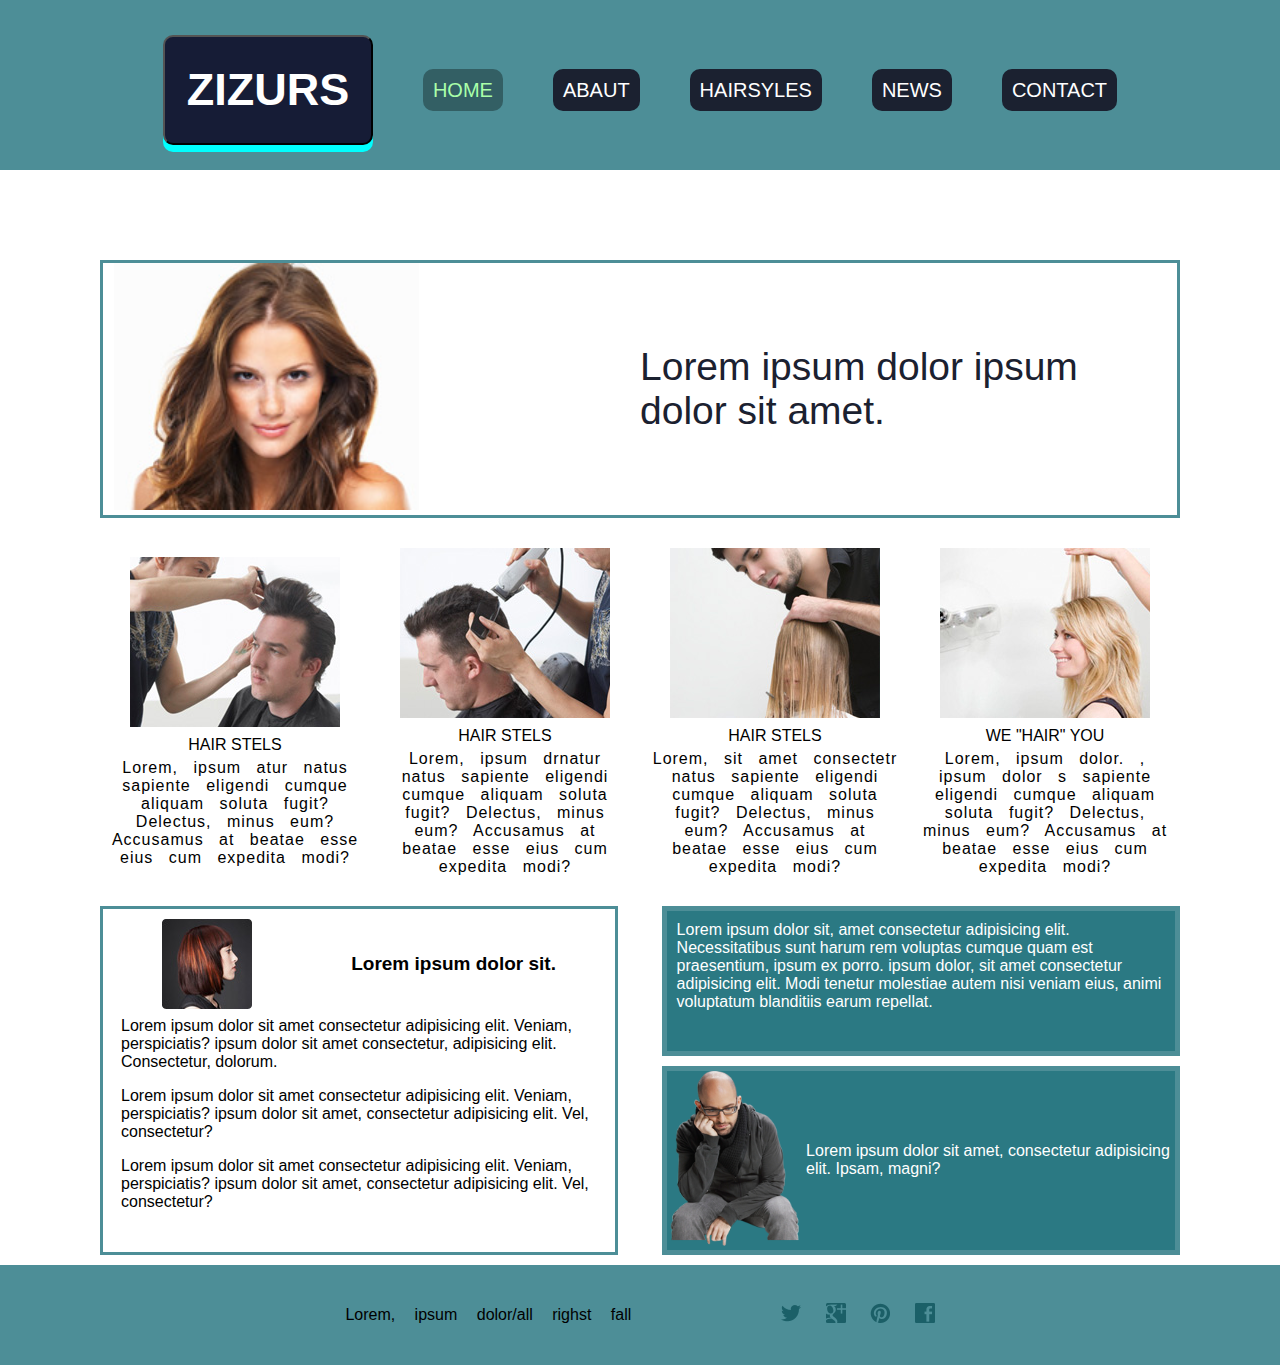
<file: index.html>
<!DOCTYPE html>
<html lang="en">
<head>
    <meta charset="UTF-8">
    <meta http-equiv="X-UA-Compatible" content="IE=edge">
    <meta name="viewport" content="width=device-width, initial-scale=1.0">
    <title>HOME</title>
    <link rel="stylesheet" href="style.css">
</head>
<body>
    <div class="box container">
        <div class="box_a">
            <div class="box__clas">
                <button class="box_a_a">ZIZURS</button>
            </div>
            <div class="hal">
                <ul class="box__a">
                
                
                    <li class="li"><a class="li le le1"  href="#">HOME</a></li>
                    <li class="li"><a class="li le"  href="about.html">ABAUT</a></li>
                    <li class="li"><a class="li le"  href="inbox.html">HAIRSYLES</a></li>
                    <li class="li"><a class="li le"  href="news.html">NEWS</a></li>
                    <li class="li"><a class="li le"  href="contact.html">CONTACT</a></li>
            </ul>
            </div> 
        </div>
        
    </div>
    <div class="box_b container">
        <div class="box_b_a styl">
            <div class="box_b_img">
                <img class="im" src="images/hairstyle11.jpg" alt="">
            </div>
            <div class="box_b_text">
                Lorem ipsum dolor ipsum dolor sit amet.
            </div>
        </div>
        <div class="bax">
            <div class="baxs">
                <div>
                    <img src="images/hairstyle1.jpg" alt="">
                </div>
                <div  class="stel">HAIR STELS</div>
                <div class="stelno">Lorem, ipsum atur natus sapiente eligendi cumque aliquam soluta fugit? Delectus, minus eum? Accusamus at beatae esse eius cum expedita modi?</div>
            </div>
            <div class="baxs">
                <div>
                    <img src="images/hairstyle2.jpg" alt="">
                </div>
                <div  class="stel">HAIR STELS</div>
                <div class="stelno">Lorem, ipsum drnatur natus sapiente eligendi cumque aliquam soluta fugit? Delectus, minus eum? Accusamus at beatae esse eius cum expedita modi?</div>
            </div>
            <div class="baxs">
                <div>
                    <img src="images/hairstyle3.jpg" alt="">
                </div>
                <div  class="stel">HAIR STELS</div>
                <div class="stelno">Lorem,  sit amet consectetr natus sapiente eligendi cumque aliquam soluta fugit? Delectus, minus eum? Accusamus at beatae esse eius cum expedita modi?</div>
            </div>
            <div class="baxs">
                <div>
                    <img class="re" src="images/hairstyle4.jpg" alt="">
                 
                </div>
                <div  class="stel">WE "HAIR" YOU</div>
                <div class="stelno">Lorem, ipsum dolor. , ipsum dolor s sapiente eligendi cumque aliquam soluta fugit? Delectus, minus eum? Accusamus at beatae esse eius cum expedita modi?</div>
            </div>
        </div>
        <div class="borbos">
            <div class="bor">
                <div class="bor_a">
                    <img src="images/featured.jpg" alt="">
                    <h2 class="bor_text">Lorem ipsum dolor sit.</h2>
                </div>            
                <div class="bor_title">Lorem ipsum dolor sit amet consectetur adipisicing elit. Veniam, perspiciatis? ipsum dolor sit amet consectetur, adipisicing elit. Consectetur, dolorum.</div>               
                <div class="bor_title">Lorem ipsum dolor sit amet consectetur adipisicing elit. Veniam, perspiciatis? ipsum dolor sit amet, consectetur adipisicing elit. Vel, consectetur?</div>               
                <div class="bor_title">Lorem ipsum dolor sit amet consectetur adipisicing elit. Veniam, perspiciatis? ipsum dolor sit amet, consectetur adipisicing elit. Vel, consectetur?</div>                   
            </div>
            <div class="bor_b_c">
                    <div class="bor_b">Lorem ipsum dolor sit, amet consectetur adipisicing elit. Necessitatibus sunt harum rem voluptas cumque quam est praesentium, ipsum ex porro. ipsum dolor, sit amet consectetur adipisicing elit. Modi tenetur molestiae autem nisi veniam eius, animi voluptatum blanditiis earum repellat.</div>
                <div class="bor_c">
                    <div>
                        <img src="images/skinhead.png" alt="">
                    </div>
                    <div>Lorem ipsum dolor sit amet, consectetur adipisicing elit. Ipsam, magni?</div>
                </div>
            </div>
        </div>
    </div>
    <div class="container box v sad">
        <div class="ox">Lorem, ipsum dolor/all righst fall 


        </div>
        <div class="oxes">
            <img class="img12" src="images/icons/icon-twitter2.png" alt="">
            <img class="img1" src="images/icons/googleplus.png" alt="">
            <img class="img1" src="images/icons/pinterest.png" alt="">
            <img class="img1" src="images/icons/icon-facebook.png" alt="">
        </div>
    </div>
</body>
</html>
</file>
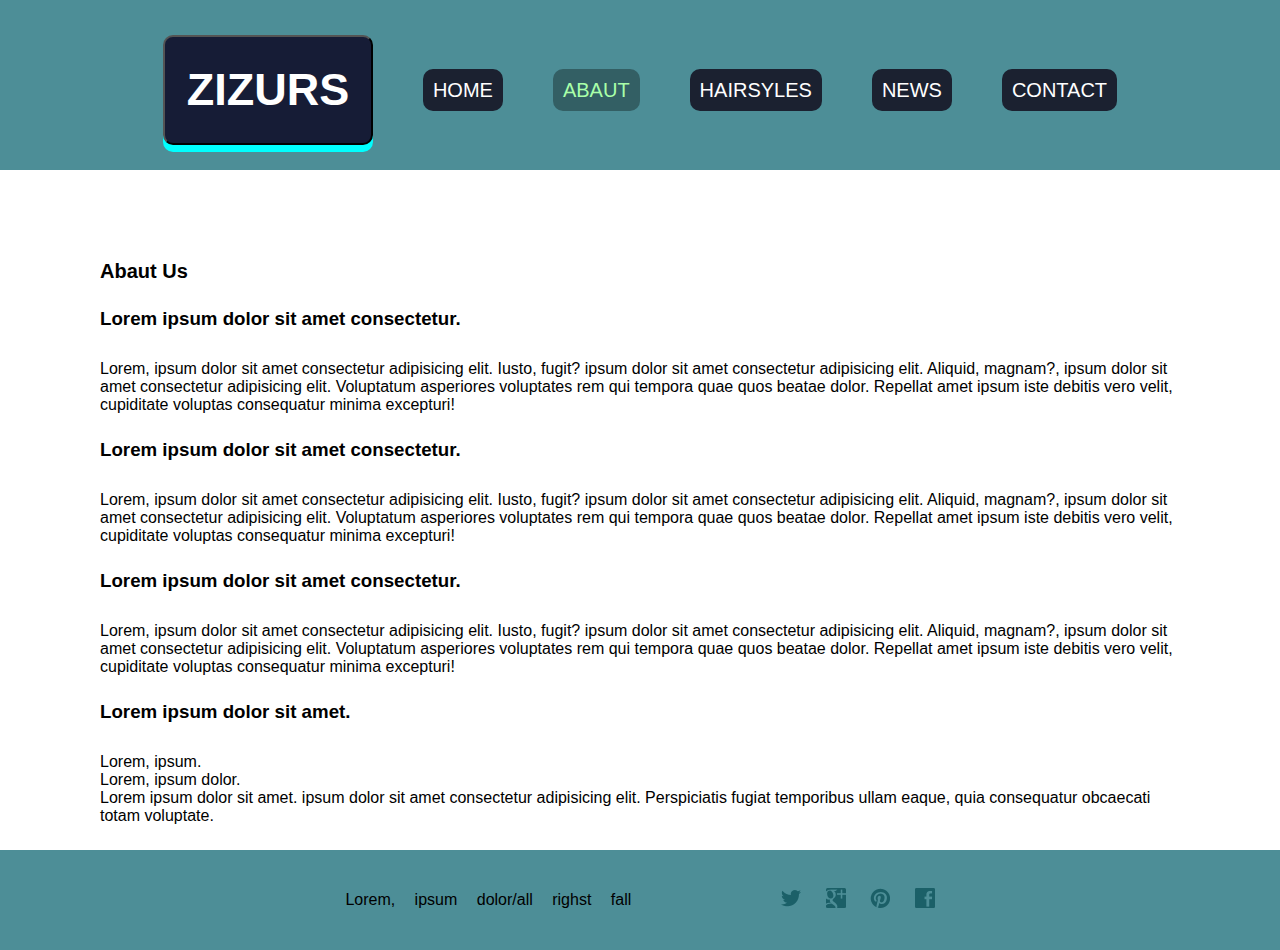
<file: about.html>
<!DOCTYPE html>
<html lang="en">
<head>
    <meta charset="UTF-8">
    <meta http-equiv="X-UA-Compatible" content="IE=edge">
    <meta name="viewport" content="width=device-width, initial-scale=1.0">
    <title>ABAUT</title>
    <link rel="stylesheet" href="style.css">
</head>
<body>
    <div class="box container">
        <div class="box_a">
            <div class="box__clas">
                <button class="box_a_a">ZIZURS</button>
            </div>
            <div class="hal">
                <ul class="box__a">
                
                
                    <li class="li"><a class="li le"  href="index.html">HOME</a></li>
                    <li class="li"><a class="li le le1"  href="#">ABAUT</a></li>
                    <li class="li"><a class="li le"  href="inbox.html">HAIRSYLES</a></li>
                    <li class="li"><a class="li le"  href="news.html">NEWS</a></li>
                    <li class="li"><a class="li le"  href="contact.html">CONTACT</a></li>
            </ul>
            </div> 
        </div>
        
    </div>
    <div class="box_b container box__b">
        <h2 class=" styl">Abaut Us</h2>
        <h3 class="h3">Lorem ipsum dolor sit amet consectetur.</h3>
        <p>Lorem, ipsum dolor sit amet consectetur adipisicing elit. Iusto, fugit? ipsum dolor sit amet consectetur adipisicing elit. Aliquid, magnam?, ipsum dolor sit amet consectetur adipisicing elit. Voluptatum asperiores voluptates rem qui tempora quae quos beatae dolor. Repellat amet ipsum iste debitis vero velit, cupiditate voluptas consequatur minima excepturi!</p>
        <h3 class="h3">Lorem ipsum dolor sit amet consectetur.</h3>
        <p>Lorem, ipsum dolor sit amet consectetur adipisicing elit. Iusto, fugit? ipsum dolor sit amet consectetur adipisicing elit. Aliquid, magnam?, ipsum dolor sit amet consectetur adipisicing elit. Voluptatum asperiores voluptates rem qui tempora quae quos beatae dolor. Repellat amet ipsum iste debitis vero velit, cupiditate voluptas consequatur minima excepturi!</p>
        <h3 class="h3">Lorem ipsum dolor sit amet consectetur.</h3>
        <p>Lorem, ipsum dolor sit amet consectetur adipisicing elit. Iusto, fugit? ipsum dolor sit amet consectetur adipisicing elit. Aliquid, magnam?, ipsum dolor sit amet consectetur adipisicing elit. Voluptatum asperiores voluptates rem qui tempora quae quos beatae dolor. Repellat amet ipsum iste debitis vero velit, cupiditate voluptas consequatur minima excepturi!</p>
        <h3 class="h3">Lorem ipsum dolor sit amet.</h3>
        <div>Lorem, ipsum.</div>
        <div>Lorem, ipsum dolor.</div>
        <div class="end">Lorem ipsum dolor sit amet. ipsum dolor sit amet consectetur adipisicing elit. Perspiciatis fugiat temporibus ullam eaque, quia consequatur obcaecati totam voluptate.</div>
    </div>
    <div class="container box v">
        <div class="ox">Lorem, ipsum dolor/all righst fall 


        </div>
        <div class="oxes">
            <img class="img12" src="images/icons/icon-twitter2.png" alt="">
            <img class="img1" src="images/icons/googleplus.png" alt="">
            <img class="img1" src="images/icons/pinterest.png" alt="">
            <img class="img1" src="images/icons/icon-facebook.png" alt="">
        </div>
    </div>
</body>
</html>
</file>
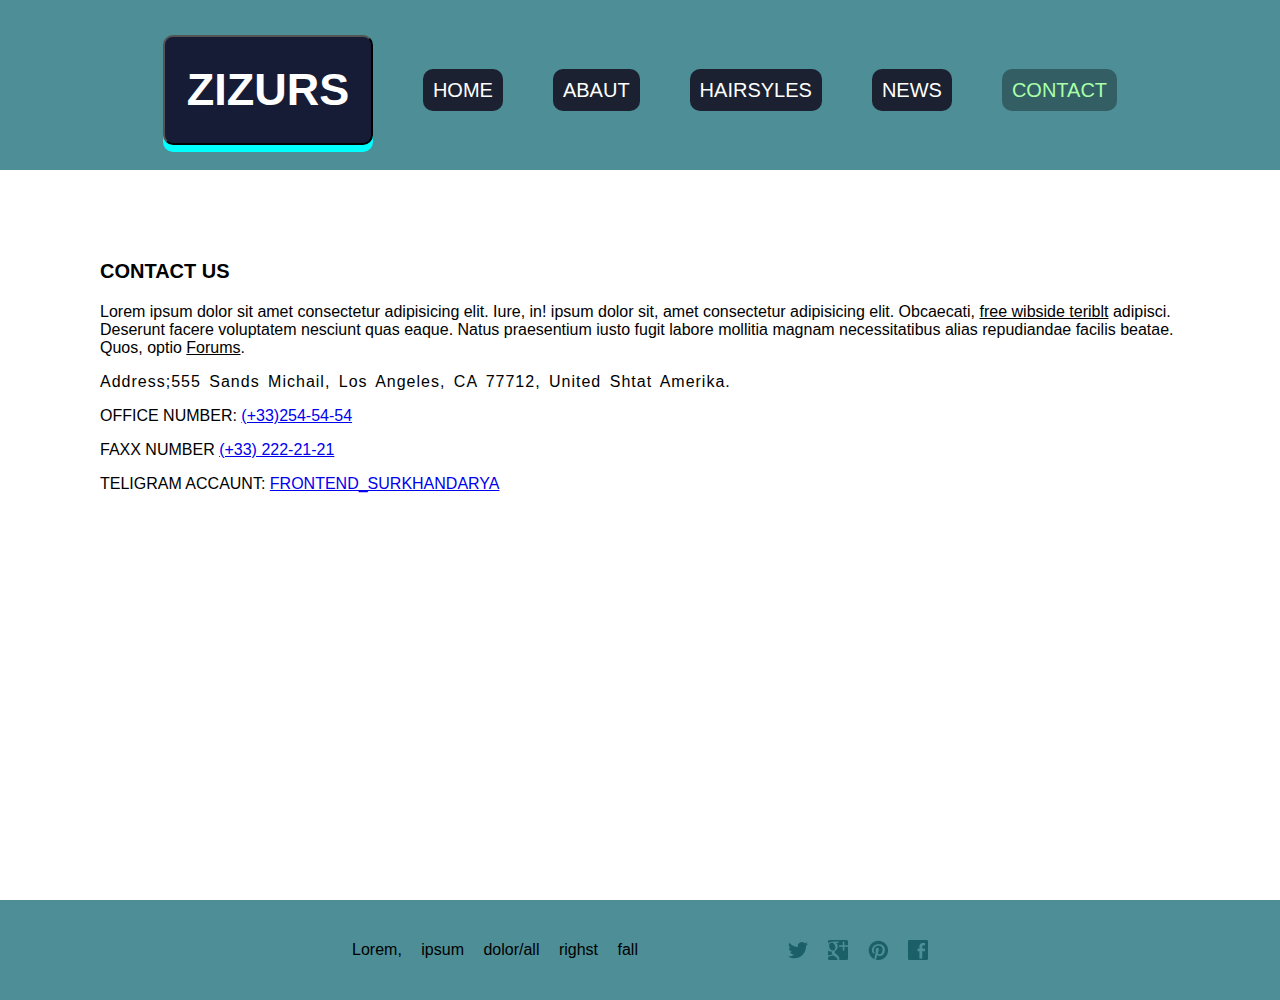
<file: contact.html>
<!DOCTYPE html>
<html lang="en">
<head>
    <meta charset="UTF-8">
    <meta http-equiv="X-UA-Compatible" content="IE=edge">
    <meta name="viewport" content="width=device-width, initial-scale=1.0">
    <title>CONTACT</title>
    <link rel="stylesheet" href="style.css">
</head>
<body>
    <div class="box container">
        <div class="box_a">
            <div class="box__clas">
                <button class="box_a_a">ZIZURS</button>
            </div>
            <div class="hal">
                <ul class="box__a">
                
                
                    <li class="li"><a class="li le"  href="index.html">HOME</a></li>
                    <li class="li"><a class="li le"  href="about.html">ABAUT</a></li>
                    <li class="li"><a class="li le"  href="inbox.html">HAIRSYLES</a></li>
                    <li class="li"><a class="li le"  href="news.html">NEWS</a></li>
                    <li class="li"><a class="li le le1"  href="#">CONTACT</a></li>
            </ul>
            </div> 
        </div>
        
    </div>
    <div class="box_b bob container ass">
        <h2 class=" styl">CONTACT US</h2>
        <p class="pop">Lorem ipsum dolor sit amet consectetur adipisicing elit. Iure, in! ipsum dolor sit, amet consectetur adipisicing elit. Obcaecati, <a class="a" href="#">free wibside teriblt</a> adipisci. Deserunt facere voluptatem nesciunt quas eaque. Natus praesentium iusto fugit labore mollitia magnam necessitatibus alias repudiandae facilis beatae. Quos, optio <a class="a" href="#">Forums</a>.</p>
        <p class="fond">Address;555 Sands Michail, Los Angeles, CA 77712, United Shtat Amerika.</p>
        <p class="popp">
            OFFICE NUMBER:
            <a href="tel'332545454'"> (+33)254-54-54</a>
        </p>
        <p class="popp">FAXX NUMBER 
            <a href="tel'332222121'">(+33) 222-21-21</a>
        </p>
        <p class="popp">TELIGRAM ACCAUNT:
            <a href="https://t.me/FRONTEND_SURKHANDARYA">FRONTEND_SURKHANDARYA</a>
        </p>
    </div>
    <div class="container box v ">
        <div class="ox">Lorem, ipsum dolor/all righst fall 


        </div>
        <img class="img12" src="images/icons/icon-twitter2.png" alt="">
        <img class="img1" src="images/icons/googleplus.png" alt="">
        <img class="img1" src="images/icons/pinterest.png" alt="">
        <img class="img1" src="images/icons/icon-facebook.png" alt="">
    </div>
</body>
</html>
</file>
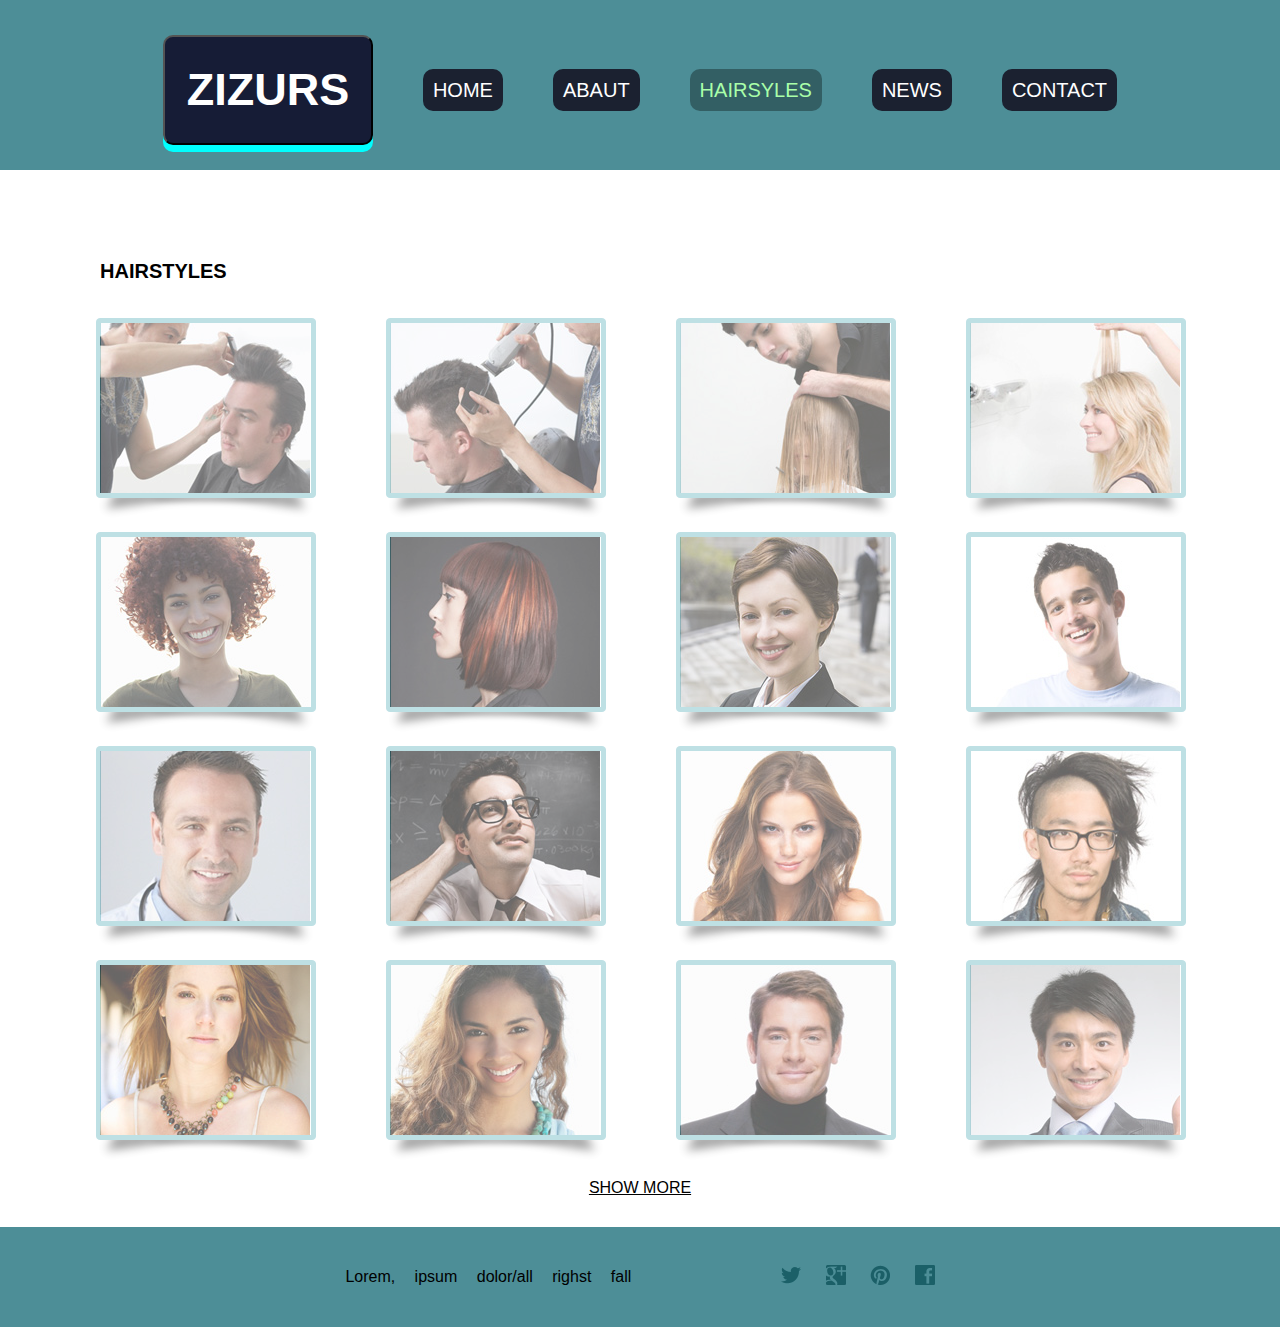
<file: inbox.html>
<!DOCTYPE html>
<html lang="en">
<head>
    <meta charset="UTF-8">
    <meta http-equiv="X-UA-Compatible" content="IE=edge">
    <meta name="viewport" content="width=device-width, initial-scale=1.0">
    <title>HAIRSTYLES</title>
    <link rel="stylesheet" href="style.css">
</head>
<body>
    <div class="box container">
        <div class="box_a">
            <div class="box__clas">
                <button class="box_a_a">ZIZURS</button>
            </div>
            <div class="hal">
                <ul class="box__a">
                
                
                    <li class="li"><a class="li le"  href="index.html">HOME</a></li>
                    <li class="li"><a class="li le"  href="about.html">ABAUT</a></li>
                    <li class="li"><a class="li le le1"  href="#">HAIRSYLES</a></li>
                    <li class="li"><a class="li le"  href="news.html">NEWS</a></li>
                    <li class="li"><a class="li le"  href="contact.html">CONTACT</a></li>
                </ul>
            </div> 
        </div>
        
    </div>
    <div class="container">
        <div class="hair">
            <h3 class="styl">HAIRSTYLES</h3>
        </div>
        <div class="image">
            <div class="imag imo">
                <img class="imag cosmo " src="images/hairstyle1.jpg" alt="">
            </div>
            <div class="imag imo">
                <img class="imag cosmo" src="images/hairstyle2.jpg" alt="">
            </div>
            <div class="imag imo">
                <img class="imag cosmo" src="images/hairstyle3.jpg" alt="">
            </div>
            <div class="imag imo">
                <img class="imag cosmo" src="images/hairstyle4.jpg" alt="">
            </div>

        </div>
        <div class="image">
            <div class="imag imo">
                <img class="imag cosmo" src="images/hairstyle5.jpg" alt="">
            </div>
            <div class="imag imo">
                <img class="imag cosmo" src="images/hairstyle6.jpg" alt="">
            </div>
            <div class="imag imo">
                <img class="imag cosmo" src="images/hairstyle7.jpg" alt="">
            </div>
            <div class="imag imo">
                <img class="imag cosmo" src="images/hairstyle8.jpg" alt="">
            </div>
        </div>
        <div class="image">
            <div class="imag imo">
                <img class="imag cosmo" src="images/hairstyle9.jpg" alt=" ">
            </div>
            <div class="imag imo">
                <img class="imag cosmo" src="images/hairstyle10.jpg" alt="">
            </div>
            <div class="imag imo">
                <img class="imag cosmo" src="images/hairstyle11.jpg" alt="">
            </div>
            <div class="imag imo">
                <img class="imag cosmo" src="images/hairstyle12.jpg" alt="">
            </div>
        </div>
        <div class="image">
            <div class="imag imo">
                <img class="imag cosmo" src="images/hairstyle13.jpg" alt="">
            </div>
            <div class="imag imo">
                <img class="imag cosmo" src="images/hairstyle14.jpg" alt="">
            </div>
            <div class="imag imo">
                <img class="imag cosmo" src="images/hairstyle15.jpg" alt="">
            </div>
            <div class="imag imo">
                <img class="imag cosmo" src="images/hairstyle16.jpg" alt="">
            </div>
        </div>
        <div class="show"><a class="show_more" href="SHOW MORE">SHOW MORE</a></div>
    </div>    
    <div class="container box v">
        <div class="ox">Lorem, ipsum dolor/all righst fall 


        </div>
        <div class="oxes">
            <img class="img12" src="images/icons/icon-twitter2.png" alt="">
            <img class="img1" src="images/icons/googleplus.png" alt="">
            <img class="img1" src="images/icons/pinterest.png" alt="">
            <img class="img1" src="images/icons/icon-facebook.png" alt="">
        </div>
    </div>
</body>
</html>
</file>
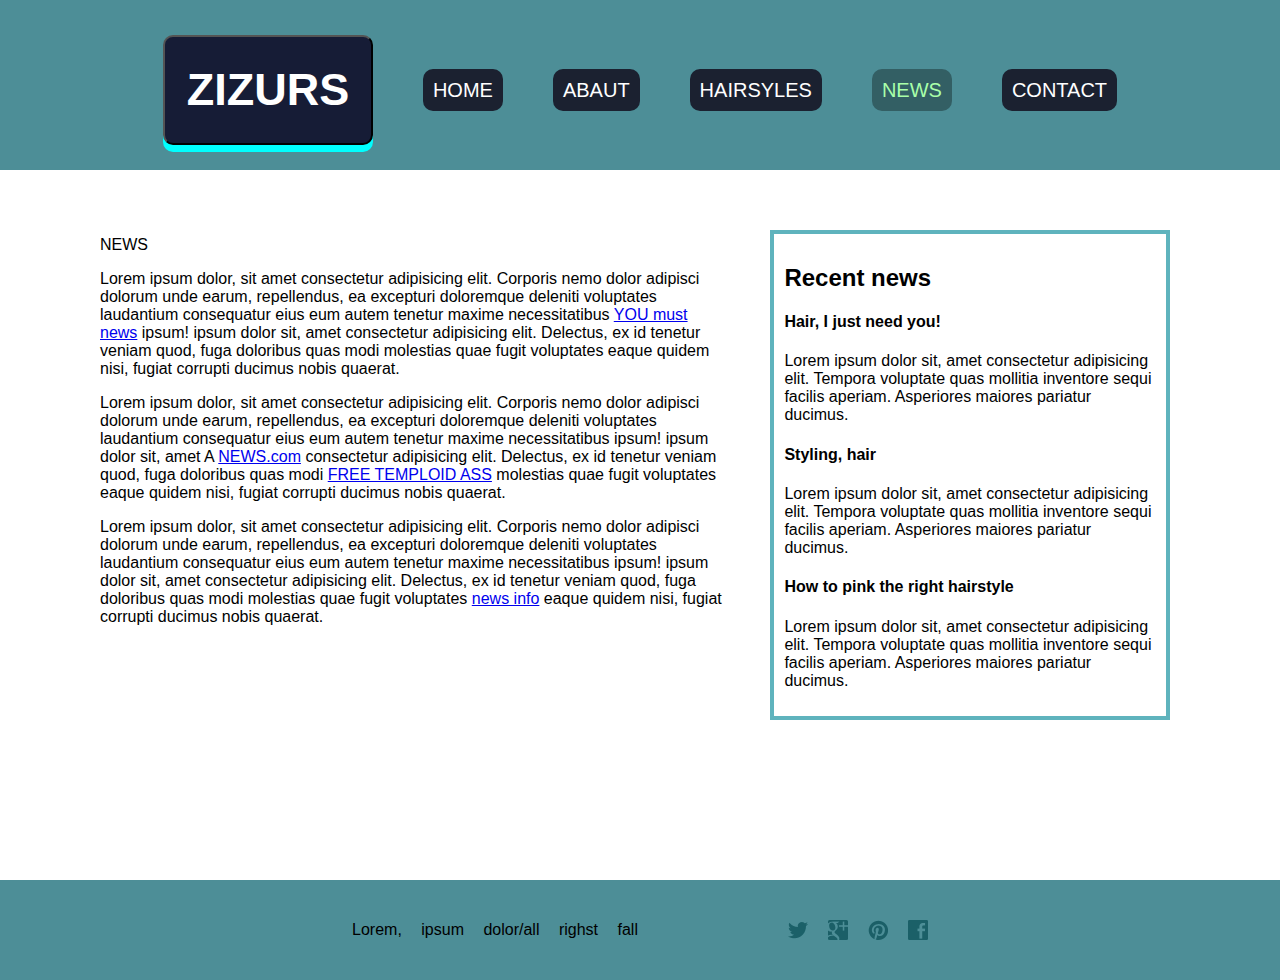
<file: news.html>
<!DOCTYPE html>
<html lang="en">
<head>
    <meta charset="UTF-8">
    <meta http-equiv="X-UA-Compatible" content="IE=edge">
    <meta name="viewport" content="width=device-width, initial-scale=1.0">
    <title>NEWS</title>
    <link rel="stylesheet" href="style.css">
</head>
<body>
    <div class="vv">
        <div class="box container">
            <div class="box_a">
                <div class="box__clas">
                    <button class="box_a_a">ZIZURS</button>
                </div>
                <div class="hal">
                    <ul class="box__a">
                    
                    
                        <li class="li"><a class="li le"  href="index.html">HOME</a></li>
                        <li class="li"><a class="li le"  href="about.html">ABAUT</a></li>
                        <li class="li"><a class="li le"  href="inbox.html">HAIRSYLES</a></li>
                        <li class="li"><a class="li le le1"  href="#">NEWS</a></li>
                        <li class="li"><a class="li le"  href="contact.html">CONTACT</a></li>
                </ul>
                </div> 
            </div>
            
        </div>
        <div class="box_d container">
            <div class="boxes  ">
                <p>NEWS</p>
                <p>Lorem ipsum dolor, sit amet consectetur adipisicing elit. Corporis nemo dolor adipisci dolorum unde earum, repellendus, ea excepturi doloremque deleniti voluptates laudantium consequatur eius eum autem tenetur maxime necessitatibus <a href="#">YOU must news</a> ipsum! ipsum dolor sit, amet consectetur adipisicing elit. Delectus, ex id tenetur veniam quod, fuga doloribus quas modi molestias quae fugit voluptates eaque quidem nisi, fugiat corrupti ducimus nobis quaerat.</p>
                <p>Lorem ipsum dolor, sit amet consectetur adipisicing elit. Corporis nemo dolor adipisci dolorum unde earum, repellendus, ea excepturi doloremque deleniti voluptates laudantium consequatur eius eum autem tenetur maxime necessitatibus ipsum! ipsum dolor sit, amet A   <a href="#">NEWS.com</a> consectetur adipisicing elit. Delectus, ex id tenetur veniam quod, fuga doloribus quas modi <a href="#">FREE TEMPLOID ASS</a> molestias quae fugit voluptates eaque quidem nisi, fugiat corrupti ducimus nobis quaerat.</p>
                <p>Lorem ipsum dolor, sit amet consectetur adipisicing elit. Corporis nemo dolor adipisci dolorum unde earum, repellendus, ea excepturi doloremque deleniti voluptates laudantium consequatur eius eum autem tenetur maxime necessitatibus ipsum! ipsum dolor sit, amet consectetur adipisicing elit. Delectus, ex id tenetur veniam quod, fuga doloribus quas modi molestias quae fugit voluptates <a href="#">news info</a> eaque quidem nisi, fugiat corrupti ducimus nobis quaerat.</p>            
            </div>
            <div class="boxes1">
                <div><h2>Recent news</h2></div>
                <div>
                    <h4>Hair, I just need you!</h4>
                    <p>Lorem ipsum dolor sit, amet consectetur adipisicing elit. Tempora voluptate quas mollitia inventore sequi facilis aperiam. Asperiores maiores pariatur ducimus.</p>
                </div>
                <div>
                    <h4>Styling, hair</h4>
                    <p>Lorem ipsum dolor sit, amet consectetur adipisicing elit. Tempora voluptate quas mollitia inventore sequi facilis aperiam. Asperiores maiores pariatur ducimus.</p>
                </div>
                <div>
                    <h4>How to pink the right hairstyle</h4>
                    <p>Lorem ipsum dolor sit, amet consectetur adipisicing elit. Tempora voluptate quas mollitia inventore sequi facilis aperiam. Asperiores maiores pariatur ducimus.</p>
                </div>
            </div>
    
        </div>
        <div class="container box v ">
            <div class="ox">Lorem, ipsum dolor/all righst fall 
    
    
            </div>
            <img class="img12" src="images/icons/icon-twitter2.png" alt="">
            <img class="img1" src="images/icons/googleplus.png" alt="">
            <img class="img1" src="images/icons/pinterest.png" alt="">
            <img class="img1" src="images/icons/icon-facebook.png" alt="">
        </div>
    </div>
</body>
</html>
</file>
<file: style.css>
html {
    box-sizing: border-box;
    scroll-behavior: smooth;
}

*, 
*::before, 
*::after {
    box-sizing: inherit;
}

body {
    margin: 0;
    font-family: sans-serif;
}

img {
  max-width: 100%;
  height: auto;
}

.container {
    padding-left: 250px;
    padding-right: 250px;
}
.s{
    position: absolute;
}
.box{
    background-color: #4D8E97;
  

}
.le{
    text-decoration: none;
    color: white;
    background-color: #1B2130;
    padding: 10px;
    border-radius: 10px;
    list-style-type: none;
}
.le:focus{
    background-color: #4f608a;
}
.li{
    text-decoration: none;
    color: white;
    list-style-type: none;
    margin-left: 25px;
}
.box__a{
    display: flex;
    flex-wrap: wrap;
    justify-content: space-around;
    margin: 0;
    align-items: center;
    font-size: 20PX;
    height: 160px;
    padding-left: 0;
    
}
.box_a{
    display: flex;
    flex-wrap: wrap;
    padding-top: 10px;
   
    align-items: center;

}
.styl{
    margin-top: 90px;
    margin-bottom: 20px;
    font-size: 20px;
}
.box_a_a{
    color: white;
    font-size: 45px;
    background-color: #161c36;
   height: 110px;
   width: 210px;
   border-radius: 10px;
   font-weight: bold;
   box-shadow:0 7px aqua;
}
.box_a_a:hover{
    box-shadow:0 4px aqua;
    transform: translateY(3px);
}

.box_a_a:focus{
    box-shadow:0 0 aqua;
    transform: translateY(7px);
}
.box_b{
    background-color: white;
}
.box_b_a{
  display: flex;
  justify-content: center;
  align-items: center;
  border: 3px solid #4D8E97;
}
.box_b_img{
    width: 49%;
}
.im{
    width: 305px;
    margin: 0;
    padding: 0;
}
.box_b_text{
    width: 49%;
    font-size: 39px;
    color: #1B2130;
    
    
}
.a{
    color: black;
}
.ass{
    height: 70vh;
}
.bax{
    display: flex;
    flex-wrap: wrap;
    justify-content: center;
    align-items: center;
}
.fond{
    letter-spacing: 1px;
    word-spacing: 3px;
}
.baxs{
    padding: 10px;
    width: 25%;
    text-align: center;  
}
.re{
    background-image: url(images/frame.png);

}
.stel{
    padding: 5px;
}
.bor{
    margin-top: 20px;
    border: 3px solid #4D8E97;
    width: 48%;
    padding: 10px;
}
.borbos{
    display: flex;
    justify-content: space-between;
    flex-wrap: wrap;
    
}
.bor_a{
    display: flex;
    flex-wrap: wrap;

    justify-content: space-around;
    align-items: center;
    
}
.box_a{
    justify-content: center;
}
.bor_text{
    font-size: 19px;
}
.bor_title{
    padding: 8px;
}
.bor_b{
 
    margin-top: 20px;
    padding: 10px;
   margin-bottom: 10px;
    color: white;
    height: 150px;
    background-color: #2b7983;
    border: 5px solid #4D8E97;
}
.bor_b_c{
    width: 48%;
}
.bor_c{
    
    display: flex;
    justify-content: space-around;
    align-items: center;
    background-color: #2b7983;
    border: 5px solid #4D8E97;
    color: white;
}
.ox{
    word-spacing: 15px;
    
}
.stelno{
    word-spacing: 10px;
    letter-spacing: 1px;
}
.h3{
    margin-top: 25px;
    margin-bottom: 30px;
}
.end{
    margin-bottom: 25px;
}
.boxes{
    width: 58%;
}
.boxes1{
    width: 37%;
    border: 4px solid #5FB3BD;
    padding: 10px;
    margin: 10px;
}
.box_d{
    display: flex;
    justify-content: space-between;
    margin-top: 50px;
    margin-bottom: 150px;
}
.le1{
    background-color: #335F64;
    color: rgb(169, 255, 169);
    transition: 0.2s;
    padding: 10px;
}
.le:hover{
    background-color: #188594;
    
}
.v{
    text-align: center;
    height: 100px;
    display: flex;
    justify-content: center;
    align-items: center;
}
.sad{
    margin-top: 25px;
}
.vv{
    height: 100vh;
}
.img12{
    margin-left: 150px;
}
.img1{
    margin-left: 20px;
}

.image{
    display: flex;
    justify-content: space-between;
}
.imag{
    margin-top: 10px;
    margin-bottom: 10px;
    scale: 1;
}
.show{
    text-align: center;
    padding: 20px;
}
.show_more{
    color: black;
    
}
.imo{
    position: relative;
    
}
.imo::after{
    content: url(images/frame.png);
    position: absolute;
    left: 0;
    opacity: 0.4;
    top: 4.5px;
    left: -4.5px;
       
}
@media(max-width: 1350px){
    .container{
        padding-left: 100px;
        padding-right: 100px;
        
    }
    .v{
        margin-top: 10px;
        flex-wrap: wrap;
        justify-content: center;
    }
}
@media(max-width: 1220px){
    .le{
        font-size: 15px;
    }
    .box_a_a{
        font-size: 35px;
        height: 90px;
        width: 160px;
        text-align: center;
    }
    .bor_a{
        display: flex;
        flex-wrap: wrap;
        justify-content: space-between;
    }
}
@media(max-width: 1150px){

    .image{
        display: flex;
        flex-wrap: wrap;
        justify-content: center;
    }
    .imo{
        width: 50%;
        text-align: center;
    }
    .imo::after{
     
        left: 25%;
    }
    .h3{
        background-color: red;
        padding: 10px;
    }
}
@media(max-width: 1030px){
    .le{
        font-size: 15px;
    }

    .vvs{
        width: 100%;
    }
    .baxs{
        width: 50%;
        color: rgb(8, 8, 8);
        
    }
    
}
@media(max-width: 1010px){
    .hal{
        width: 100%;
    }
    .box_b_text{
        font-size: 30px;
        width: 50%;
    }
    .box__clas{
        width: 100%;
        text-align: center;
    }
    .bor_b, .bor_c, .bor_title{
        font-size: 11px;
        align-items: center;
        word-spacing: 4px;
        letter-spacing: 1px;
    }
    .le{
        margin-left: 0;
    }
    .hair{
        text-align: center;
        
    }
    .styl{
        display: flex;
        flex-wrap: wrap;
        text-shadow: 4px 2px grey;
        font-size: 25px;
    }
}
@media(max-width: 891px){
    .bor_text{
        font-size: 15px;
    }
    .bor_a{
        justify-content: space-evenly;
        
        
    }
    .imo{
        width: 100%;
  
    }
    .box_d{
        display: flex;
        flex-wrap: wrap;
        text-align: center;
    }
    .boxes1{
        width: 100%;
    }
    .boxes{
        width: 100%;
    }
    .cosmo{
        border: 4px solid #5FB3BD;
        box-shadow: 4px 4px grey;
        opacity: 1;
    }
    .imo::after{
        content: "";

    }
    .ox{
        font-size: 13px;
        font-weight: bold;
        word-spacing: 3px;
    }
}
@media(max-width: 721px){
    .container{
        padding-left: 80px;
        padding-right: 80px;
    }
    .stelno{
        font-size: 13px;
    }
    .bor{
        width: 100%;
        justify-content: center;
        
        
    }
    .bor_b_c{
        width: 100%;
    }
    .bor_b, .bor_c, .bor_title{
        font-size: 13px;
    }
    .bor_text{
        font-size: 19px;
    }
    .ox{
        width: 100%;
        font-size: 15px;
    }
    .oxes{
        width: 100%;
    }
    .img12{
        margin: 0;
    }
    .oxes{
        order: -1;
    }
}
@media(max-width: 682px){
    .li{
        width: 50%;
        color: red;
        margin: 0;
        text-align: center;
       
    }
    .box_b_text{
        font-size: 20px;
    }
    .le{
        width: 250px;
    }
}
@media(max-width: 510px){
    .box_b_text{
        font-size: 15px;
    }
    .styl{
        margin-top: 40px;
    }
    .box_b{
        font-size: 14px;
    }
    .stelno{
        font-size: 13px;
        letter-spacing: 1px;
        word-spacing: 2px;
    }
    .baxs{
        width: 100%;
        
    }
    .box_d{
        font-size: 13px;
    }
    .pop{
        font-size: 12px;
    }
    .fond{
        word-spacing: 1px;
        letter-spacing: 1px;
    }
}
@media(max-width: 390px){
    .le{
        font-size: 10px;
       
    }
    .bob{
        margin: 10px;
        height: 350px;
    }
    .box_d{
        margin: 20px;
    }
    .box_a_a{
        font-size: 25px;
        width: 100%;
        height: 60px;
    }
    .container{
        padding-left: 0px;
        padding-right: 0px;
    }
    .box__b{
        margin: 25px;
        font-size: 13px;
    }
    .bor_b, .bor_c, .bor_title{
        font-size: 10px;
    }
    .popp, .fond{
        font-size: 12px;
    }
}
</file>
